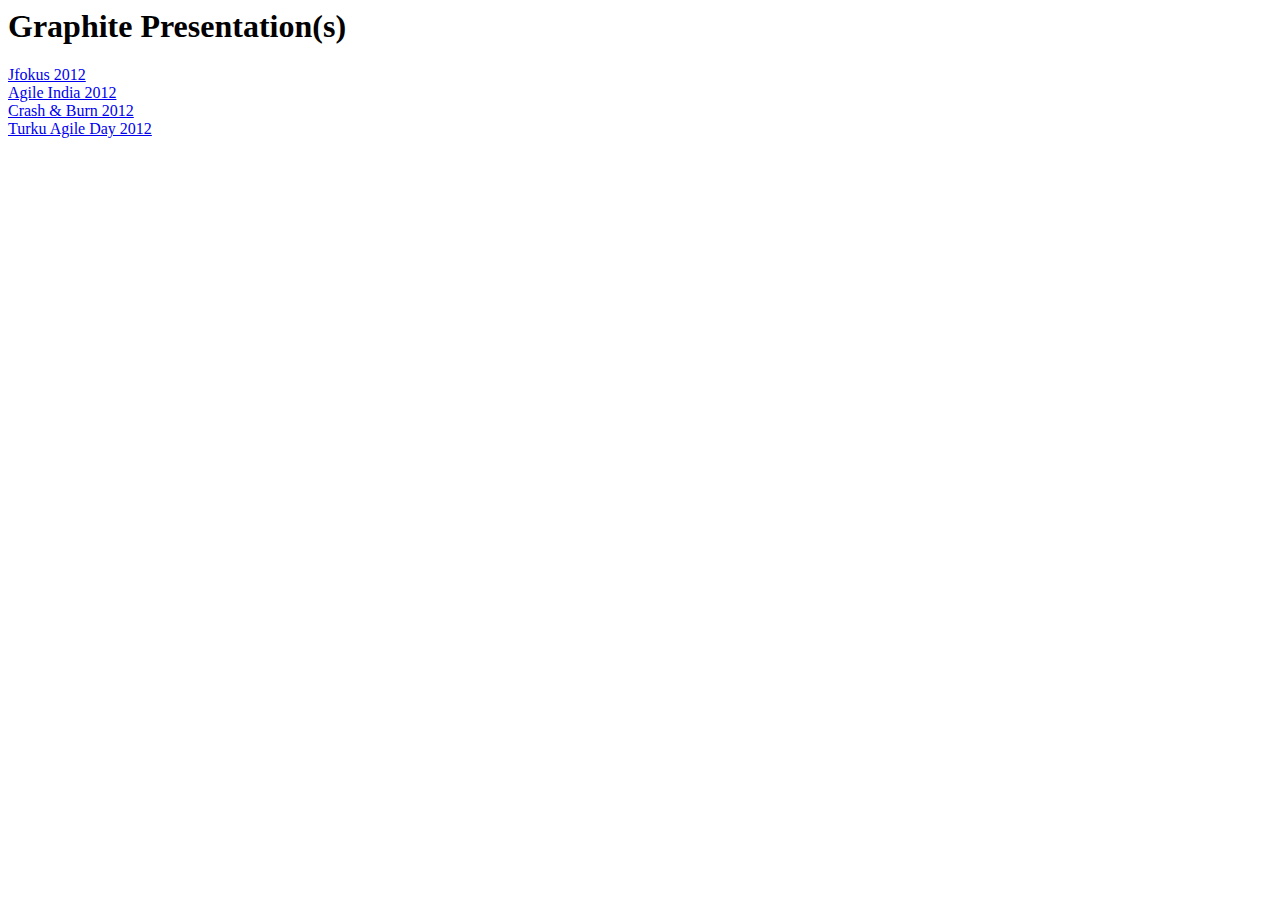
<file: index.html>
<html>
    <head>
        <title>Graphite Presentation(s)</title>
    </head>
    <body>
        <h1>Graphite Presentation(s)</h1>

	<a href="talks/Jfokus2012/index.html">Jfokus 2012</a><br/>
        <a href="talks/AgileIndia2012/index.html">Agile India 2012</a><br/>
	<a href="talks/CrashNBurn2012/index.html">Crash & Burn 2012</a><br/>
        <a href="talks/TurkuAgileDay2012//index.html">Turku Agile Day 2012</a>
        <br/>
    </body>
</html>
</file>
